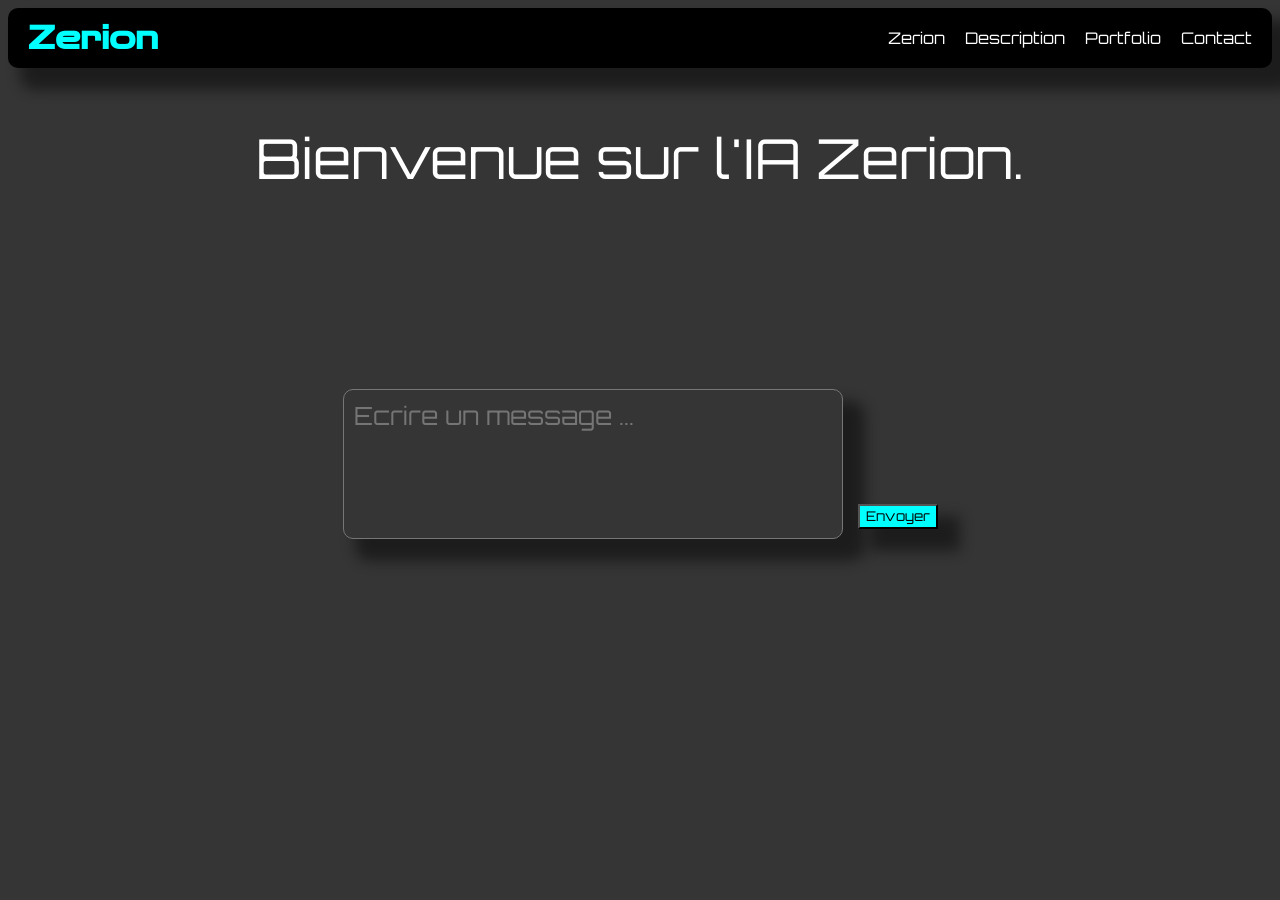
<file: index.html>
<html>
  <head>
    <meta charset="UTF-8" />
    <meta name="viewport" content="width=device-width, initial-scale=1.0" />
    <title>Site personnelle Hugo</title>
    <link rel="stylesheet" href="style_Zerion.css" />
    <link
      href="https://fonts.googleapis.com/css2?family=Orbitron&display=swap"
      rel="stylesheet"
    />
    <link
      href="https://fonts.googleapis.com/css2?family=Zen+Dots&display=swap"
      rel="stylesheet"
    />
    <link
      href="https://fonts.googleapis.com/css2?family=Nunito&display=swap"
      rel="stylesheet"
    />
    <div class="navigation">
      <h1 class="titleNav">Zerion</h1>
      <div class="nav-right">
        <a class="navigation1" href="index.html">Zerion</a>
        <a class="navigation1" href="description.html">Description</a>
        <a class="navigation1" href="portfolio.html">Portfolio</a>
        <a class="navigation1" href="contact.html">Contact</a>
      </div>
    </div>
  </head>
  <body>
    <div class="container">
      <div id="accueil">
        <p class="welcome">Bienvenue sur l'IA Zerion.</p>
        <div class="box">
          <textarea
            class="input-chat"
            id="input-accueil"
            onkeydown="typeWriter(event)"
            placeholder="Ecrire un message ..."
          ></textarea>
          <input
            class="submit"
            type="button"
            value="Envoyer"
            onclick="envoyerMessage()"
          />
        </div>
      </div>
      <div id="chat" style="display: none">
        <div id="message"></div>
        <div class="box">
          <textarea
            class="input-chat"
            id="input-chat"
            onkeydown="typeWriter(event)"
            placeholder="Ecrire un message ..."
          ></textarea>
          <input
            class="submit"
            type="button"
            value="Envoyer"
            onclick="envoyerMessage()"
          />
        </div>
      </div>
    </div>
    <script src="script.js"></script>
  </body>
</html>
</file>
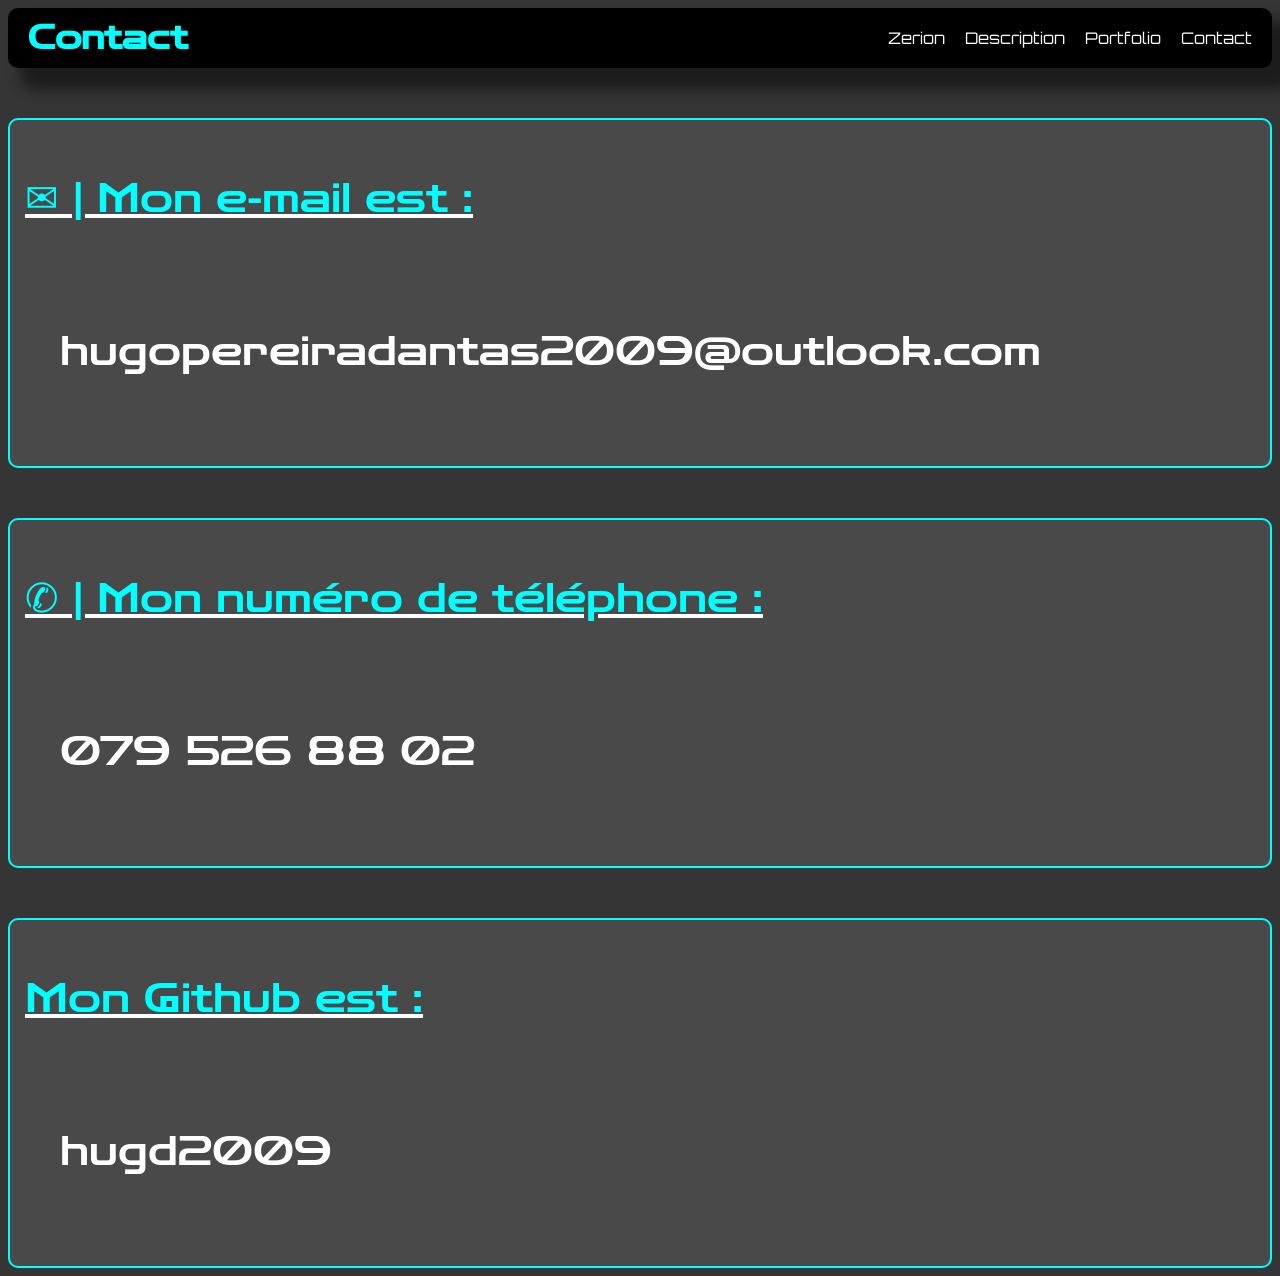
<file: contact.html>
<html>
  <head>
    <meta charset="UTF-8" />
    <meta name="viewport" content="width=device-width, initial-scale=1.0" />
    <title>Site personnelle Hugo</title>
    <link rel="stylesheet" href="style_Contact.css" />
    <link
      href="https://fonts.googleapis.com/css2?family=Orbitron&display=swap"
      rel="stylesheet"
    />
    <link
      href="https://fonts.googleapis.com/css2?family=Zen+Dots&display=swap"
      rel="stylesheet"
    />
    <link
      href="https://fonts.googleapis.com/css2?family=Nunito&display=swap"
      rel="stylesheet"
    />
    <div class="navigation">
      <h1 class="titleNav">Contact</h1>
      <div class="nav-right">
        <a class="navigation1" href="index.html">Zerion</a>
        <a class="navigation1" href="description.html">Description</a>
        <a class="navigation1" href="portfolio.html">Portfolio</a>
        <a class="navigation1" href="contact.html">Contact</a>
      </div>
    </div>
  </head>
  <body>
    <div class="box-contact">
      <p class="texte1">✉ | Mon e-mail est :</p>
      <p class="texte2">hugopereiradantas2009@outlook.com</p>
    </div>
    <div class="box-contact">
      <p class="texte1">✆ | Mon numéro de téléphone :</p>
      <p class="texte2">079 526 88 02</p>
    </div>
    <div class="box-contact">
      <p class="texte1">Mon Github est :</p>
      <p class="texte2">hugd2009</p>
    </div>
  </body>
</html>
</file>
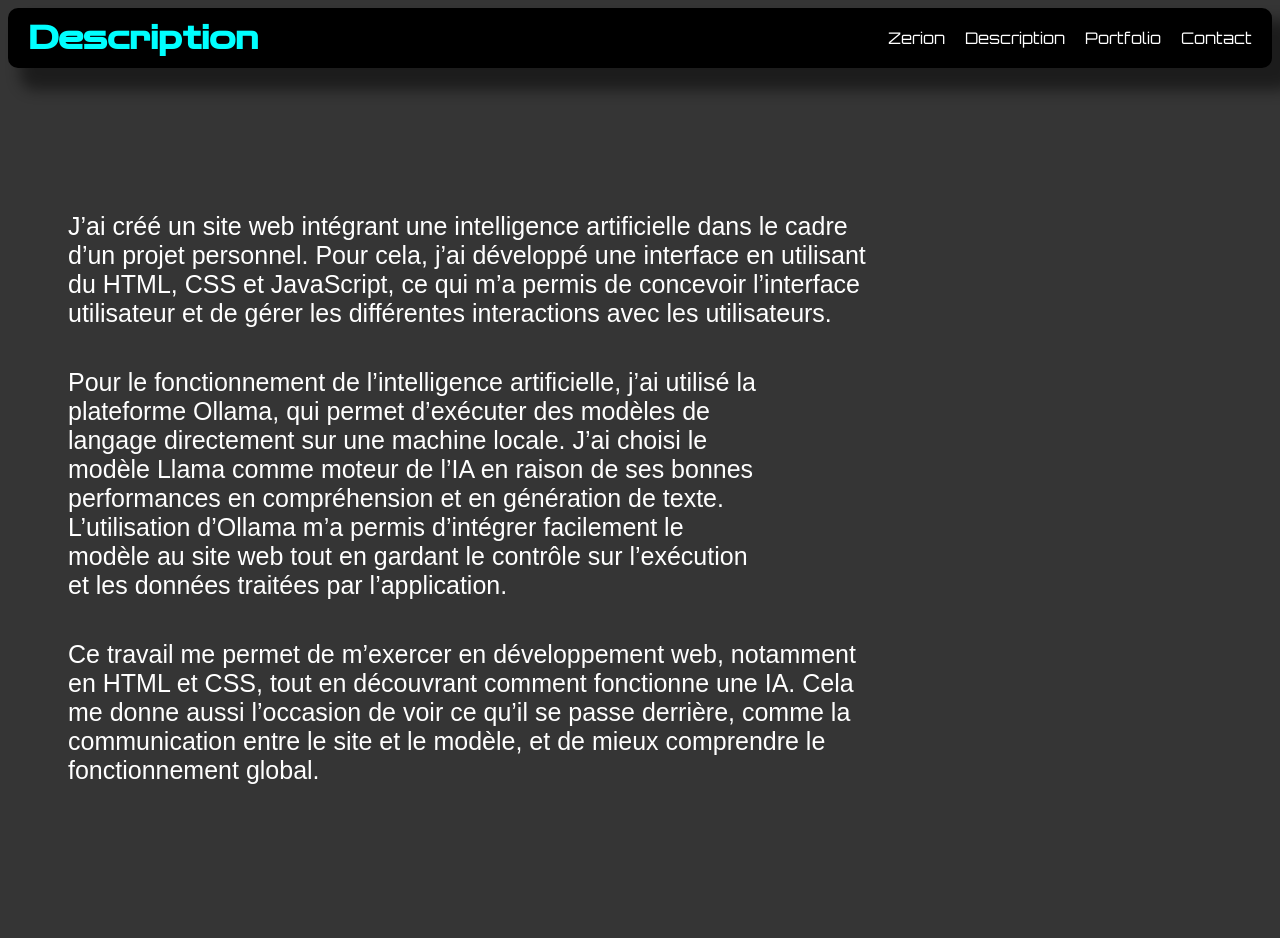
<file: description.html>
<html lang="fr">
  <head>
    <meta charset="UTF-8" />
    <meta name="viewport" content="width=device-width, initial-scale=1.0" />
    <title>Site personnelle</title>
    <link rel="stylesheet" href="style_Description.css" />
    <link
      href="https://fonts.googleapis.com/css2?family=Orbitron&display=swap"
      rel="stylesheet"
    />
    <link
      href="https://fonts.googleapis.com/css2?family=Zen+Dots&display=swap"
      rel="stylesheet"
    />
    <div class="navigation">
      <h1 class="titleNav">Description</h1>
      <div class="nav-right">
        <a class="navigation1" href="index.html">Zerion</a>
        <a class="navigation1" href="description.html">Description</a>
        <a class="navigation1" href="portfolio.html">Portfolio</a>
        <a class="navigation1" href="contact.html">Contact</a>
      </div>
    </div>
  </head>
  <body>
    <div class="container">
      <label class="texte1"
        >J’ai créé un site web intégrant une intelligence artificielle dans le
        cadre d’un projet personnel. Pour cela, j’ai développé une interface en
        utilisant du HTML, CSS et JavaScript, ce qui m’a permis de concevoir
        l’interface utilisateur et de gérer les différentes interactions avec
        les utilisateurs.</label
      >
      <label class="texte2"
        >Pour le fonctionnement de l’intelligence artificielle, j’ai utilisé la
        plateforme Ollama, qui permet d’exécuter des modèles de langage
        directement sur une machine locale. J’ai choisi le modèle Llama comme
        moteur de l’IA en raison de ses bonnes performances en compréhension et
        en génération de texte. L’utilisation d’Ollama m’a permis d’intégrer
        facilement le modèle au site web tout en gardant le contrôle sur
        l’exécution et les données traitées par l’application.</label
      >
      <label class="texte3"
        >Ce travail me permet de m’exercer en développement web, notamment en
        HTML et CSS, tout en découvrant comment fonctionne une IA. Cela me donne
        aussi l’occasion de voir ce qu’il se passe derrière, comme la
        communication entre le site et le modèle, et de mieux comprendre le
        fonctionnement global.</label
      >
    </div>
  </body>
</html>
</file>
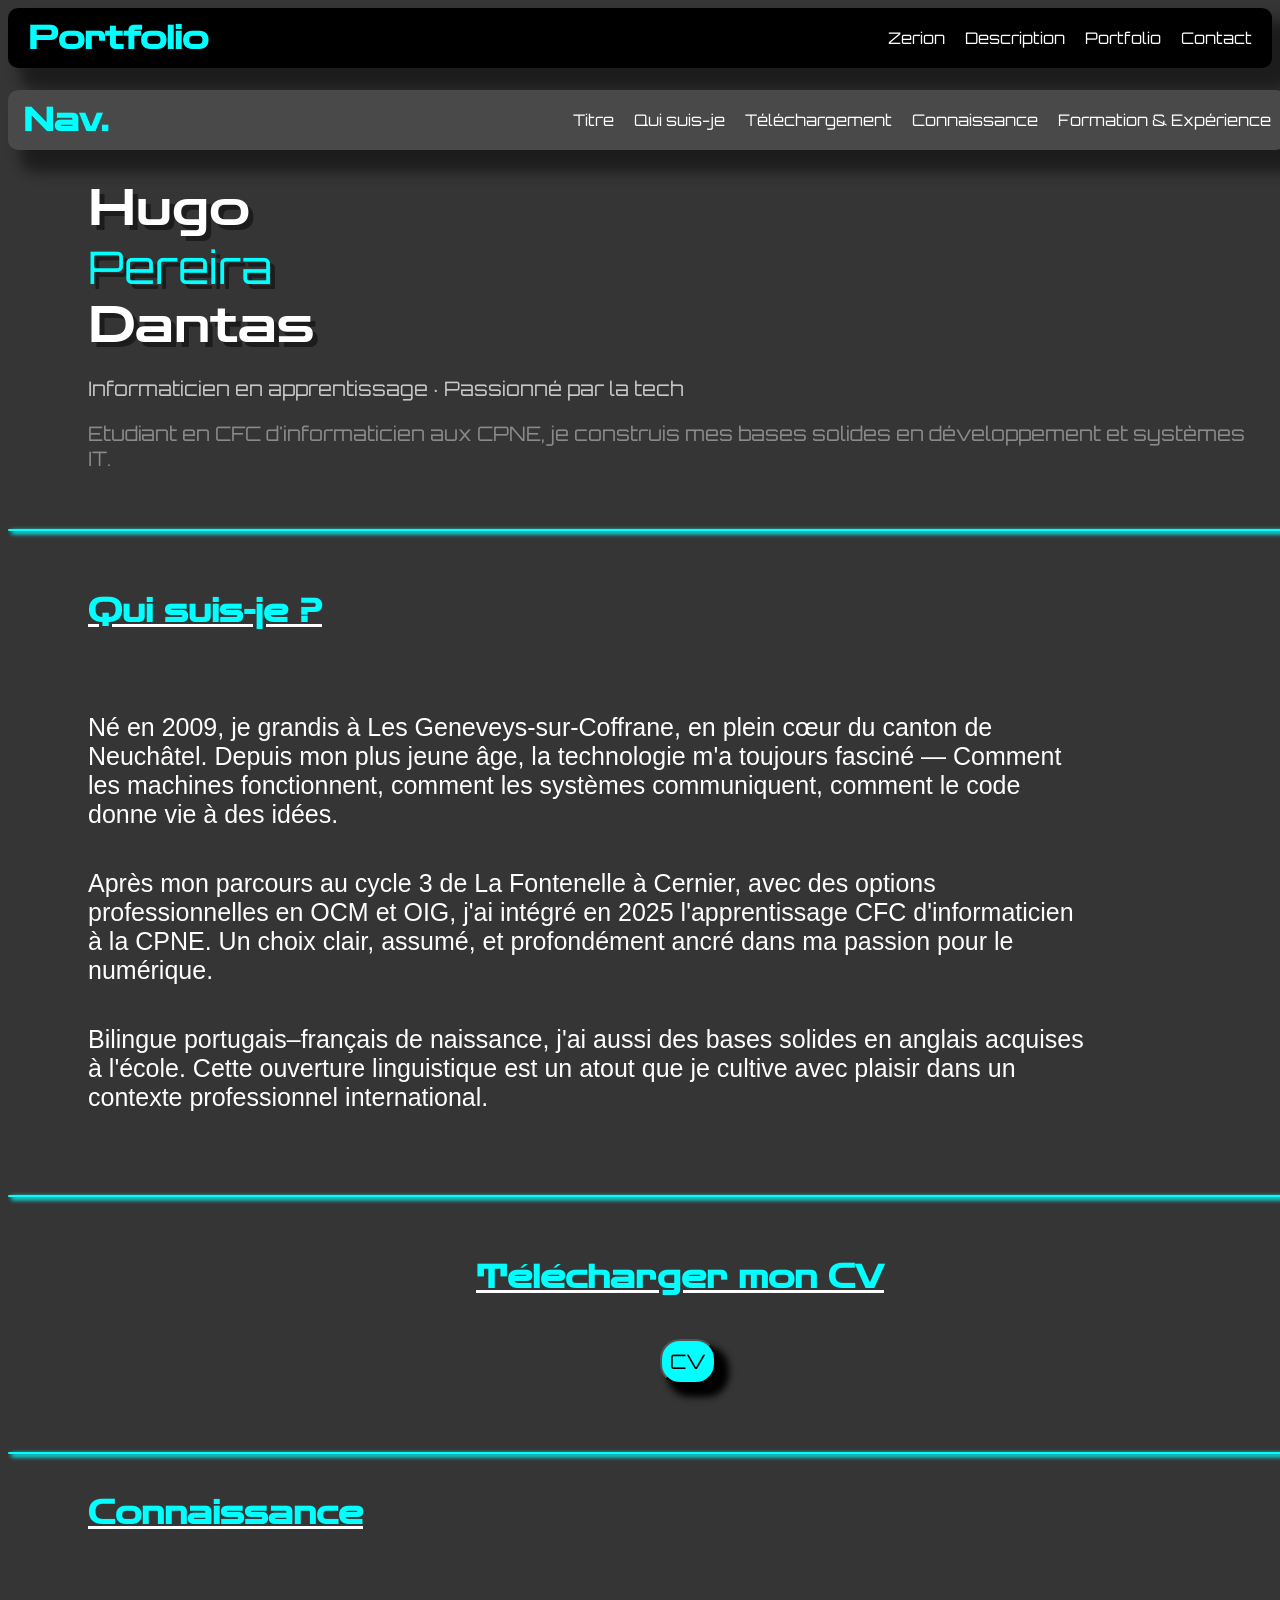
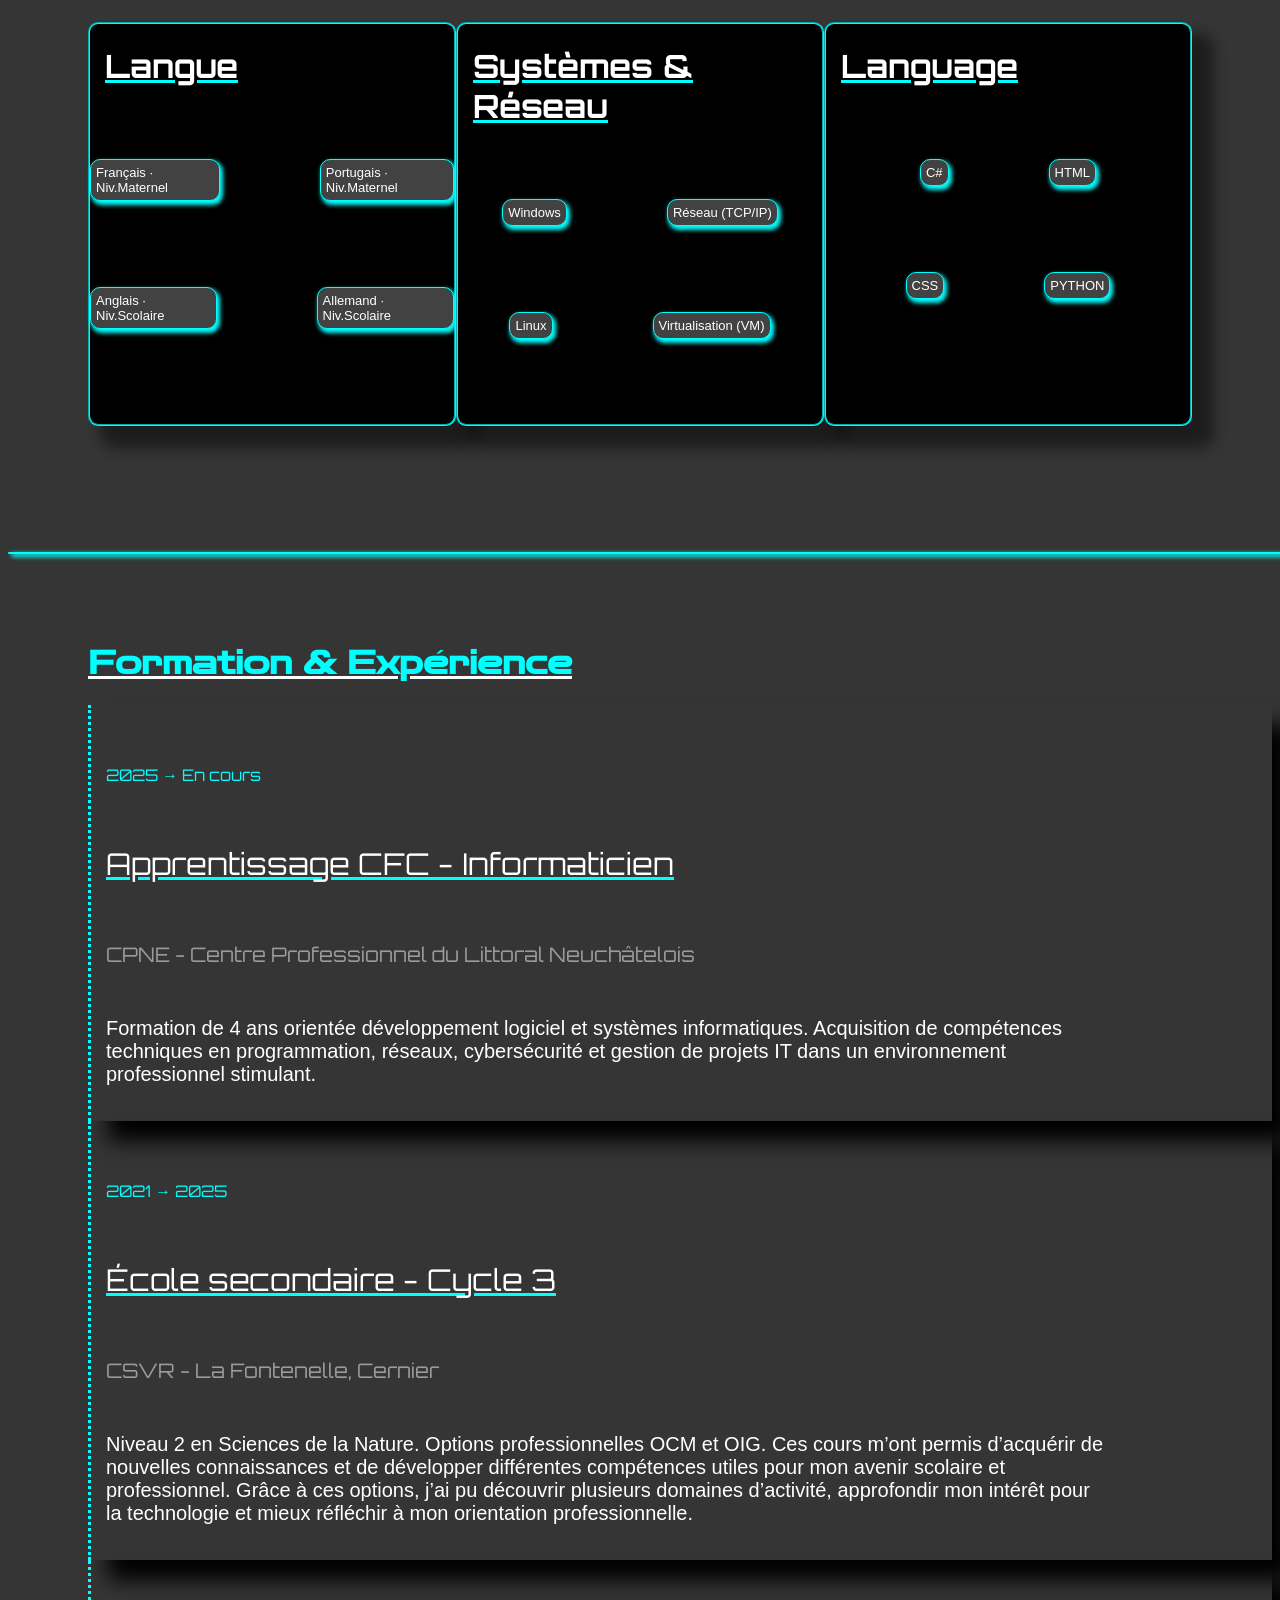
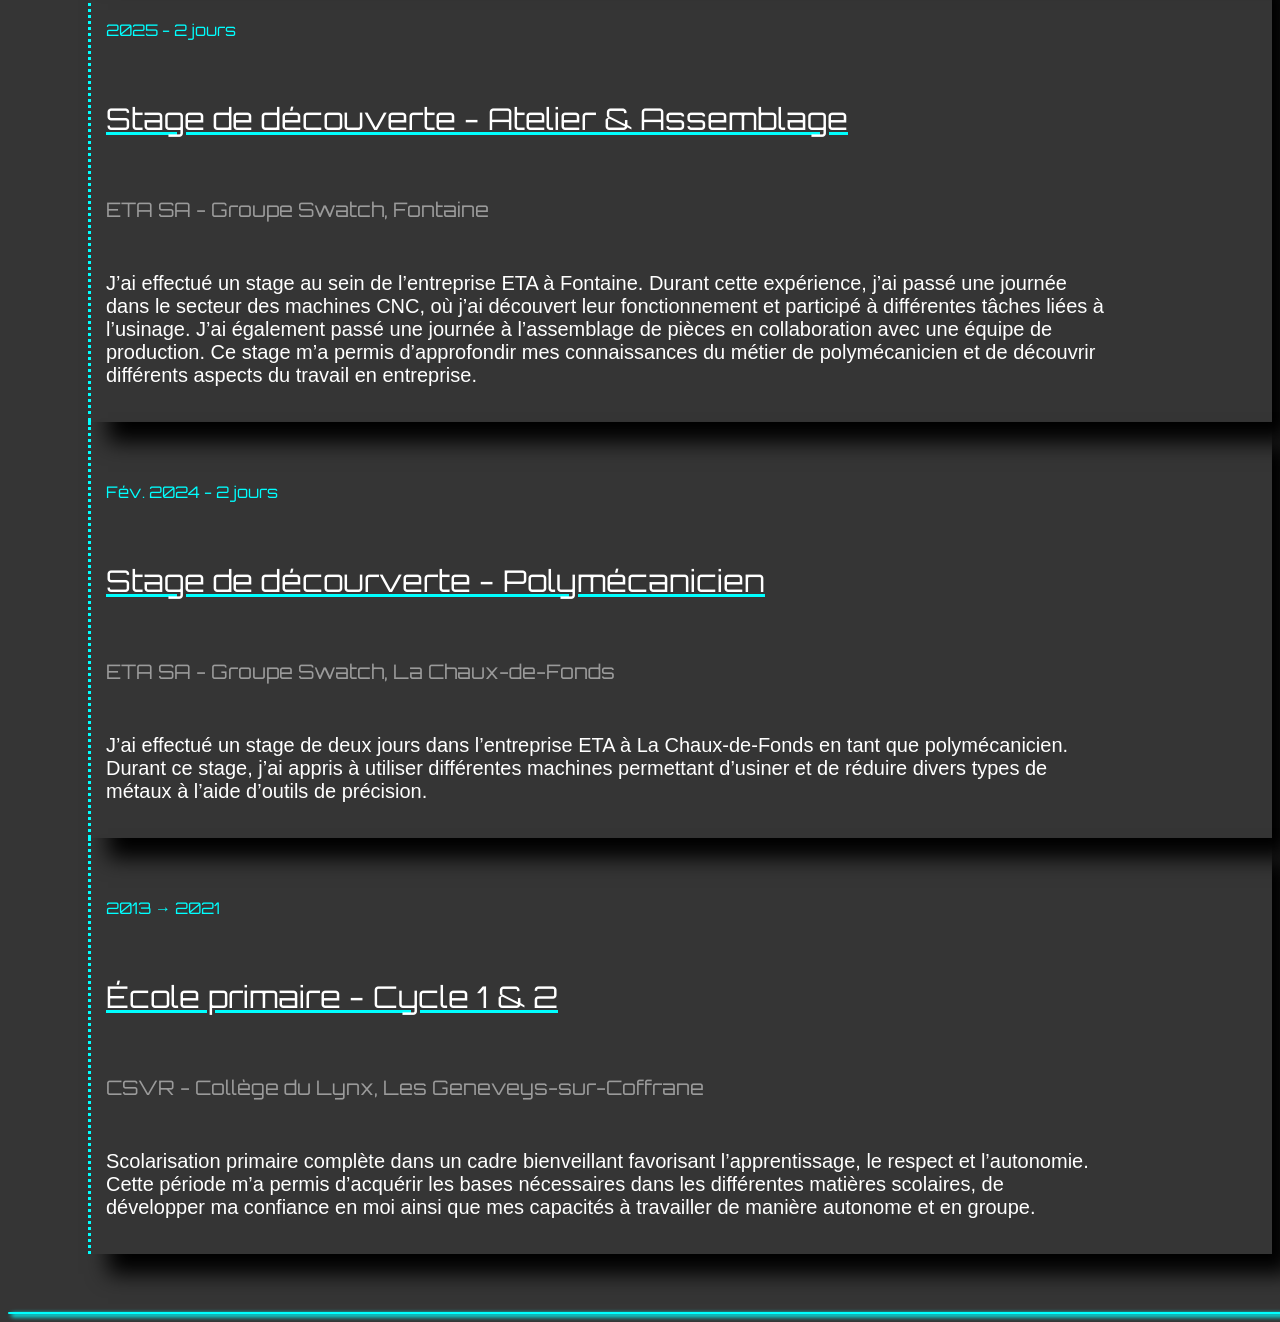
<file: portfolio.html>
<html lang="fr">
    <head>
      <meta charset="UTF-8" />
      <meta name="viewport" content="width=device-width, initial-scale=1.0" />
      <title>Site personnelle</title>
      <link rel="stylesheet" href="style_portfolio.css" />
      <link
        href="https://fonts.googleapis.com/css2?family=Orbitron&display=swap"
        rel="stylesheet"
      />
      <link
        href="https://fonts.googleapis.com/css2?family=Zen+Dots&display=swap"
        rel="stylesheet"
      />
      <div class="navigation">
      <h1 class="titleNav">Portfolio</h1>
      <div class="nav-right">
        <a class="navigation1" href="index.html">Zerion</a>
        <a class="navigation1" href="description.html">Description</a>
        <a class="navigation1" href="portfolio.html">Portfolio</a>
        <a class="navigation1" href="contact.html">Contact</a>
      </div>
    </div>
    </head>
    <body>
      <div class="navigation_2">
        <h1 class="titleNav_2">Nav.</h1>    
        <div class="nav-right_2">
          <a class="navigation1" href="#sectionTitre">Titre</a>
          <a class="navigation1" href="#sectionQui">Qui suis-je</a>
          <a class="navigation1" href="#sectionTele">Téléchargement</a>
          <a class="navigation1" href="#sectionConnaissance">Connaissance</a>
          <a class="navigation1" href="#sectionForm"
            >Formation & Expérience</a
          >
        </div>
      </div>
      <div class="about-me">
        <label class="prenom">Hugo</label>
        <label class="nom1">Pereira</label>
        <label class="nom2">Dantas</label>
      </div>
      <label class="texte1"
        >Informaticien en apprentissage · Passionné par la tech</label
      >
      <label class="texte2"
        >Etudiant en CFC d'informaticien aux CPNE, je construis mes bases
        solides en développement et systèmes IT.</label
      >
      <div class="trait"></div>
      <div class="qui-suis-je">
        <h1 id="sectionQui" class="titre-qui-suis-je">Qui suis-je ?</h1>
        <div class="texte-qui-suis-je">
          <p class="texte-qui">
            Né en 2009, je grandis à Les Geneveys-sur-Coffrane, en plein cœur du
            canton de Neuchâtel. Depuis mon plus jeune âge, la technologie m'a
            toujours fasciné — Comment les machines fonctionnent, comment les
            systèmes communiquent, comment le code donne vie à des idées.
          </p>
          <p class="texte-qui">
            Après mon parcours au cycle 3 de La Fontenelle à Cernier, avec des
            options professionnelles en OCM et OIG, j'ai intégré en 2025
            l'apprentissage CFC d'informaticien à la CPNE. Un choix clair,
            assumé, et profondément ancré dans ma passion pour le numérique.
          </p>
          <p class="texte-qui">
            Bilingue portugais–français de naissance, j'ai aussi des bases
            solides en anglais acquises à l'école. Cette ouverture linguistique
            est un atout que je cultive avec plaisir dans un contexte
            professionnel international.
          </p>
        </div>
      </div>
      <div class="trait"></div>
      <div class="telechargement">
        <!-- <h1 class="telecharger">Télécharger mes documents</h1> -->
        <h1 id="sectionTele" class="telecharger">Télécharger mon CV</h1>
        <input class="submit" type="button" value="CV" onclick="downloadCV()" />
        <!-- <input
          class="submit"
          type="button"
          value="Portfolio"
          onclick="downloadPortfolio()"
        /> -->
      </div>
      <div class="trait"></div>
      <h1 id="sectionConnaissance" class="titre-connaissance">Connaissance</h1>
      <div class="box">
        <div class="box1">
          <h1 class="titre-langue">Langue</h1>
          <div class="texte-langue1">
            <p class="texte1-langue">Français · Niv.Maternel</p>
            <p class="texte1-langue">Portugais · Niv.Maternel</p>
          </div>
          <div class="texte-langue2">
            <p class="texte1-langue">Anglais · Niv.Scolaire</p>
            <p class="texte1-langue">Allemand · Niv.Scolaire</p>
          </div>
        </div>
        <div class="box1">
          <h1 class="titre-systeme">Systèmes & Réseau</h1>
          <div class="texte-systeme1">
            <p class="texte1-systeme">Windows</p>
            <p class="texte1-systeme">Réseau (TCP/IP)</p>
          </div>
          <div class="texte-systeme2">
            <p class="texte1-systeme">Linux</p>
            <p class="texte1-systeme">Virtualisation (VM)</p>
          </div>
        </div>
        <div class="box1">
          <h1 class="titre-language">Language</h1>
          <div class="texte-language1">
            <p class="texte1-language">C#</p>
            <p class="texte1-language">HTML</p>
          </div>
          <div class="texte-language2">
            <p class="texte1-language">CSS</p>
            <p class="texte1-language">PYTHON</p>
          </div>
        </div>
      </div>
      <div class="trait"></div>

      <div class="experience">
        <h1 id="sectionForm" class="titre-experience">
          Formation & Expérience
        </h1>
        <div class="box-experience">
          <p class="date-experience">2025 → En cours</p>
          <p class="titre1-experience">Apprentissage CFC - Informaticien</p>
          <p class="texte1-experience">
            CPNE - Centre Professionnel du Littoral Neuchâtelois
          </p>
          <p class="texte2-experience">
            Formation de 4 ans orientée développement logiciel et systèmes
            informatiques. Acquisition de compétences techniques en
            programmation, réseaux, cybersécurité et gestion de projets IT dans
            un environnement professionnel stimulant.
          </p>
        </div>
        <div class="box-experience">
          <p class="date-experience">2021 → 2025</p>
          <p class="titre1-experience">École secondaire - Cycle 3</p>
          <p class="texte1-experience">CSVR - La Fontenelle, Cernier</p>
          <p class="texte2-experience">
            Niveau 2 en Sciences de la Nature. Options professionnelles OCM et
            OIG. Ces cours m’ont permis d’acquérir de nouvelles connaissances et
            de développer différentes compétences utiles pour mon avenir
            scolaire et professionnel. Grâce à ces options, j’ai pu découvrir
            plusieurs domaines d’activité, approfondir mon intérêt pour la
            technologie et mieux réfléchir à mon orientation professionnelle.
          </p>
        </div>
        <div class="box-experience">
          <p class="date-experience">2025 - 2 jours</p>
          <p class="titre1-experience">
            Stage de découverte - Atelier & Assemblage
          </p>
          <p class="texte1-experience">ETA SA - Groupe Swatch, Fontaine</p>
          <p class="texte2-experience">
            J’ai effectué un stage au sein de l’entreprise ETA à Fontaine.
            Durant cette expérience, j’ai passé une journée dans le secteur des
            machines CNC, où j’ai découvert leur fonctionnement et participé à
            différentes tâches liées à l’usinage. J’ai également passé une
            journée à l’assemblage de pièces en collaboration avec une équipe de
            production. Ce stage m’a permis d’approfondir mes connaissances du
            métier de polymécanicien et de découvrir différents aspects du
            travail en entreprise.
          </p>
        </div>
        <div class="box-experience">
          <p class="date-experience">Fév. 2024 - 2 jours</p>
          <p class="titre1-experience">Stage de décourverte - Polymécanicien</p>
          <p class="texte1-experience">
            ETA SA - Groupe Swatch, La Chaux-de-Fonds
          </p>
          <p class="texte2-experience">
            J’ai effectué un stage de deux jours dans l’entreprise ETA à La
            Chaux-de-Fonds en tant que polymécanicien. Durant ce stage, j’ai
            appris à utiliser différentes machines permettant d’usiner et de
            réduire divers types de métaux à l’aide d’outils de précision.
          </p>
        </div>
        <div class="box-experience">
          <p class="date-experience">2013 → 2021</p>
          <p class="titre1-experience">École primaire - Cycle 1 & 2</p>
          <p class="texte1-experience">
            CSVR - Collège du Lynx, Les Geneveys-sur-Coffrane
          </p>
          <p class="texte2-experience">
            Scolarisation primaire complète dans un cadre bienveillant
            favorisant l’apprentissage, le respect et l’autonomie. Cette période
            m’a permis d’acquérir les bases nécessaires dans les différentes
            matières scolaires, de développer ma confiance en moi ainsi que mes
            capacités à travailler de manière autonome et en groupe.
          </p>
        </div>
      </div>
      <div class="trait"></div>
      <script src="script.js"></script>
    </body>
  </html>
</html>
</file>
<file: style_Zerion.css>
* {
  /* border: 1px solid white; */
}

body {
  background-color: rgb(53, 53, 53);
}

.container {
  display: flex;
  gap: 50px;
  align-items: center;
  justify-content: center;
  flex-direction: column;
  font-size: 40;
}

.welcome {
  font-family: "Orbitron", sans-serif;
  color: white;
  font-size: 55px;
}

.construction {
  color: red;
  font-family: "Orbitron", sans-serif;
  padding: 15px;
  border: 12px red;
  border-style: dashed;
}

.box {
  display: flex;
  justify-content: center;
  align-items: end;
  margin-top: 10%;
}

.input-chat {
  color: azure;
  font-family: "Orbitron", sans-serif;
  font-size: 25;
  background-color: rgb(53, 53, 53);
  box-shadow: 17px 17px 14px 5px rgba(0, 0, 0, 0.46);
  padding: 10px;
  border-radius: 10px;
  resize: none;
  width: 500px;
  height: 150px;
  margin-top: 120px;
}

.submit {
  background-color: cyan;
  box-shadow: 17px 17px 14px 5px rgba(0, 0, 0, 0.46);
  margin-left: 15px;
  margin-bottom: 10px;
  height: 25px;
  font-family: "Orbitron", sans-serif;
}
.submit:hover {
  background-color: rgb(0, 161, 161);
}

#message p {
  font-family: "Orbitron", sans-serif;
}
.bulle-user {
  color: white;
  background-color: cyan;
  margin-left: auto;
  padding: 10px;
  border-radius: 10px;
  width: fit-content;
  font-size: 20px;
  max-width: 60%;
  word-wrap: break-word;
}
.bulle-ia {
  color: black;
  background-color: white;
  margin-right: auto;
  padding: 10px;
  border-radius: 10px;
  width: fit-content;
  font-size: 20px;
  max-width: 60%;
  word-wrap: break-word;
}

/* volet navigation */

.navigation {
  height: 60px;
  background: black;
  display: flex;
  gap: 50px;
  align-items: center;
  justify-content: space-between;
  padding-left: 20px;
  padding-right: 20px;
  box-shadow: 17px 17px 14px 5px rgba(0, 0, 0, 0.46);
  border-radius: 10px;
}
.nav-right {
  display: flex;
  align-items: center;
  justify-content: center;
  gap: 20px;
  a {
    text-decoration: none;
  }
}
.titleNav {
  font-family: "Zen Dots", sans-serif;
  color: cyan;
}

.navigation1 {
  color: white;
  font-family: "Orbitron", sans-serif;
}
.navigation1:hover {
  color: cyan;
}
</file>
<file: style_Contact.css>
* {
  /* border: 1px solid white; */
}

body {
  background-color: rgb(53, 53, 53);
}

/* volet navigation */

.navigation {
  height: 60px;
  background: black;
  display: flex;
  gap: 50px;
  align-items: center;
  justify-content: space-between;
  padding-left: 20px;
  padding-right: 20px;
  box-shadow: 17px 17px 14px 5px rgba(0, 0, 0, 0.46);
  border-radius: 10px;
}
.nav-right {
  display: flex;
  align-items: center;
  justify-content: center;
  gap: 20px;
  a {
    text-decoration: none;
  }
}
.titleNav {
  font-family: "Zen Dots", sans-serif;
  color: cyan;
}

.navigation1 {
  color: white;
  font-family: "Orbitron", sans-serif;
}
.navigation1:hover {
  color: cyan;
}
/* debut */

.box-contact {
  margin-top: 50px;
  background-color: rgb(73, 73, 73);
  border: 2px solid cyan;
  border-radius: 10px;
}
.texte1 {
  color: cyan;
  font-size: 40px;
  padding: 15px;
  font-family: "Zen Dots", sans-serif;
  text-decoration: underline;
  text-decoration-color: white;
}
.texte2 {
  color: white;
  padding: 50px;
  font-family: "Zen Dots", sans-serif;
  font-size: 40px;
}
</file>
<file: style_Description.css>
* {
  /* border: 1px solid white; */
}

body {
  background-color: rgb(53, 53, 53);
}

.container {
  display: flex;
  gap: 20px;
  align-items: left;
  justify-content: center;
  flex-direction: column;
  height: 22.8cm;
  gap: 40px;
}

.texte1 {
  font-family: "Nunito", sans-serif;
  color: white;
  width: 800px;
  word-wrap: break-word;
  overflow-wrap: break-word;
  white-space: normal;
  font-size: 25px;
  margin-left: 60px;
}
.texte2 {
  font-family: "Nunito", sans-serif;
  color: white;
  width: 700px;
  word-wrap: break-word;
  overflow-wrap: break-word;
  white-space: normal;
  font-size: 25px;
  margin-left: 60px;
}
.texte3 {
  font-family: "Nunito", sans-serif;
  color: white;
  width: 800px;
  word-wrap: break-word;
  overflow-wrap: break-word;
  white-space: normal;
  font-size: 25px;
  margin-left: 60px;
}

/* volet navigation1 */

.navigation {
  height: 60px;
  background: black;
  display: flex;
  gap: 50px;
  align-items: center;
  justify-content: space-between;
  padding-left: 20px;
  padding-right: 20px;
  box-shadow: 17px 17px 14px 5px rgba(0, 0, 0, 0.46);
  border-radius: 10px;
}
.nav-right {
  display: flex;
  align-items: center;
  justify-content: center;
  gap: 20px;
  a {
    text-decoration: none;
  }
}
.titleNav {
  font-family: "Zen Dots", sans-serif;
  color: cyan;
}

.navigation1 {
  color: white;
  font-family: "Orbitron", sans-serif;
}
.navigation1:hover {
  color: cyan;
}
</file>
<file: style_portfolio.css>
* {
  /* border: 1px solid white; */
}

body {
  background-color: rgb(53, 53, 53);
}
html {
  scroll-behavior: smooth;
}

.about-me {
  display: flex;
  align-items: left;
  justify-content: left;
  margin-left: 80px;
  margin-top: 40px;
  flex-direction: column;
}
.prenom {
  font-family: "Zen Dots", sans-serif;
  color: white;
  text-shadow: 5px 5px rgba(0, 0, 0, 0.46);
  font-size: 50px;
  margin-top: 70px;
}
.nom1 {
  font-family: "Orbitron", sans-serif;
  color: cyan;
  text-shadow: 5px 5px rgba(0, 0, 0, 0.46);
  font-size: 45px;
}
.nom2 {
  font-family: "Zen Dots", sans-serif;
  color: white;
  text-shadow: 5px 5px rgba(0, 0, 0, 0.46);
  font-size: 50px;
}

.texte1 {
  font-family: "Orbitron", sans-serif;
  color: rgb(199, 199, 199);
  display: flex;
  align-items: left;
  justify-content: left;
  margin-left: 80px;
  margin-top: 20px;
  flex-direction: column;
  font-size: 20px;
}

.texte2 {
  font-family: "Orbitron", sans-serif;
  color: rgb(138, 138, 138);
  display: flex;
  align-items: left;
  justify-content: left;
  margin-left: 80px;
  margin-top: 20px;
  flex-direction: column;
  font-size: 20px;
}
.telechargement {
  margin-left: 80px;
  margin-top: 40px;
  display: flex;
  align-items: center;
  justify-content: center;
  flex-direction: column;
}
.submit {
  margin-top: 20px;
  background-color: cyan;
  box-shadow: 17px 17px 14px 5px rgba(0, 0, 0, 0.46);
  box-shadow: 10px 10px 7px 3px black;
  margin-left: 15px;
  margin-bottom: 10px;
  font-family: "Orbitron", sans-serif;
  border-radius: 20px;
  font-size: 20px;
  padding: 8px;
}
.submit:hover {
  background-color: rgb(0, 161, 161);
}
.telecharger {
  font-family: "Zen Dots", sans-serif;
  color: cyan;
  text-decoration: underline;
  text-decoration-color: white;
}
/* trait */
.trait {
  background-color: cyan;
  margin-left: auto;
  margin-right: auto;
  border-radius: 10px;
  margin-top: 58px;
  height: 2px;
  width: 1700px;
  box-shadow: 4px 2px 4px 1px cyan;
}
.titre-connaissance {
  margin-left: 80px;
  margin-top: 40px;
  font-family: "Zen Dots", sans-serif;
  color: cyan;
  text-decoration: underline;
  text-decoration-color: white;
}
/* Box */
.box {
  height: 540px;
  display: flex;
  align-items: center;
  justify-content: space-between;
  margin-left: 80px;
  margin-right: 80px;
  color: white;
}
.box1 {
  background-color: black;
  box-shadow: 17px 17px 14px 5px rgba(0, 0, 0, 0.46);
  border: 2px groove cyan;
  border-radius: 10px;
  height: 400px;
  width: 500px;
}
.box1:hover {
  box-shadow: 17px 17px 14px 5px rgba(0, 255, 242, 0.46);
  transition: 0.2s ease-in-out;
}
/* Box-Langue */
.titre-langue {
  font-family: "Orbitron", sans-serif;
  color: white;
  margin-left: 15px;
  text-decoration: underline;
  text-decoration-color: cyan;
}
.texte-langue1 {
  display: flex;
  align-items: center;
  justify-content: center;
  margin-top: 60px;
  gap: 100px;
}
.texte-langue2 {
  display: flex;
  align-items: center;
  justify-content: center;
  margin-top: 60px;
  gap: 100px;
}
.texte1-langue {
  background-color: rgb(66, 66, 66);
  font-family: "Nunito", sans-serif;
  font-size: 13px;
  color: white;
  border-color: cyan;
  padding: 5px;
  border-radius: 10px;
  border: 1px solid cyan;
  box-shadow: 2px 3px 4px 1px cyan;
}
/* Box-systeme */
.titre-systeme {
  font-family: "Orbitron", sans-serif;
  color: white;
  margin-left: 15px;
  text-decoration: underline;
  text-decoration-color: cyan;
}
.texte-systeme1 {
  display: flex;
  align-items: center;
  justify-content: center;
  margin-top: 60px;
  gap: 100px;
}
.texte-systeme2 {
  display: flex;
  align-items: center;
  justify-content: center;
  margin-top: 60px;
  gap: 100px;
}
.texte1-systeme {
  font-family: "Nunito", sans-serif;
  background-color: rgb(66, 66, 66);
  color: white;
  font-size: 13px;
  border-color: cyan;
  padding: 5px;
  border-radius: 10px;
  border: 1px solid cyan;
  box-shadow: 2px 3px 4px 1px cyan;
}
/* box-language */
.titre-language {
  font-family: "Orbitron", sans-serif;
  color: white;
  margin-left: 15px;
  text-decoration: underline;
  text-decoration-color: cyan;
}
.texte-language1 {
  display: flex;
  align-items: center;
  justify-content: center;
  margin-top: 60px;
  gap: 100px;
}
.texte-language2 {
  display: flex;
  align-items: center;
  justify-content: center;
  margin-top: 60px;
  gap: 100px;
}
.texte1-language {
  background-color: rgb(66, 66, 66);
  color: white;
  font-family: "Nunito", sans-serif;
  font-size: 13px;
  border-color: cyan;
  padding: 5px;
  border-radius: 10px;
  border: 1px solid cyan;
  box-shadow: 2px 3px 4px 1px cyan;
}

/* QUI SUIS-JE */
.qui-suis-je {
  display: flex;
  align-items: left;
  flex-direction: column;
  margin-left: 80px;
  margin-top: 40px;
}
.titre-qui-suis-je {
  font-family: "Zen Dots", sans-serif;
  color: cyan;
  text-decoration: underline;
  text-decoration-color: white;
}
.texte-qui-suis-je {
  font-family: "Nunito", sans-serif;
  color: white;
  width: 1000px;
  margin-top: 20px;
}
.texte-qui {
  margin-top: 40px;
  font-size: 25px;
}
/* Experience */
.titre-experience {
  color: cyan;
  font-family: "Zen Dots", sans-serif;
  margin-top: 50px;
  text-decoration: underline;
  text-decoration-color: white;
}
.experience {
  font-family: "Orbitron", sans-serif;
  color: white;
  size: 30px;
  display: flex;
  align-items: left;
  flex-direction: column;
  margin-left: 80px;
  margin-top: 40px;
}
.box-experience {
  border-left: 3px dotted cyan;
  box-shadow: 20px 20px 20px black;
  width: auto;
}
.date-experience {
  margin-top: 45px;
  color: cyan;
  padding: 15px;
}
.titre1-experience {
  font-size: 30px;
  text-decoration: underline;
  text-decoration-color: cyan;
  padding: 15px;
}
.texte1-experience {
  color: rgb(155, 155, 155);
  font-size: 20px;
  padding: 15px;
}
.texte2-experience {
  font-family: "Nunito", sans-serif;
  width: 1000px;
  font-size: 20px;

  padding: 15px;
}
/* volet navigation1 */

.navigation {
  height: 60px;
  background: black;
  display: flex;
  gap: 50px;
  align-items: center;
  justify-content: space-between;
  padding-left: 20px;
  padding-right: 20px;
  box-shadow: 17px 17px 14px 5px rgba(0, 0, 0, 0.46);
  border-radius: 10px;
}
.nav-right {
  display: flex;
  align-items: center;
  justify-content: center;
  gap: 20px;
  a {
    text-decoration: none;
  }
}
.titleNav {
  font-family: "Zen Dots", sans-serif;
  color: cyan;
}

.navigation1 {
  color: white;
  font-family: "Orbitron", sans-serif;
}
.navigation1:hover {
  color: cyan;
}

/* Navigation2 */
.navigation_2 {
  position: fixed;
  top: 60px;
  width: 97.5%;
  margin-top: 30px;
  height: 60px;
  background: rgb(73, 73, 73);
  display: flex;
  gap: 50px;
  align-items: center;
  justify-content: space-between;
  padding-left: 15px;
  padding-right: 15px;
  box-shadow: 17px 17px 14px 5px rgba(0, 0, 0, 0.46);
  border-radius: 10px;
  transition: margin-top 0.5s ease-in-out;
}
.navigation_2.scrolled {
  position: fixed;
  top: 10px;
  width: 97.5%;
  margin-top: 1px;
  height: 60px;
  background: rgb(73, 73, 73);
  display: flex;
  gap: 50px;
  align-items: center;
  justify-content: space-between;
  padding-left: 15px;
  padding-right: 15px;
  box-shadow: 17px 17px 14px 5px rgba(0, 0, 0, 0.46);
  border-radius: 10px;
}
.nav-right_2 {
  display: flex;
  align-items: center;
  justify-content: center;
  gap: 20px;
  a {
    text-decoration: none;
  }
}

.titleNav_2 {
  font-family: "Zen Dots", sans-serif;
  color: cyan;
}
</file>
